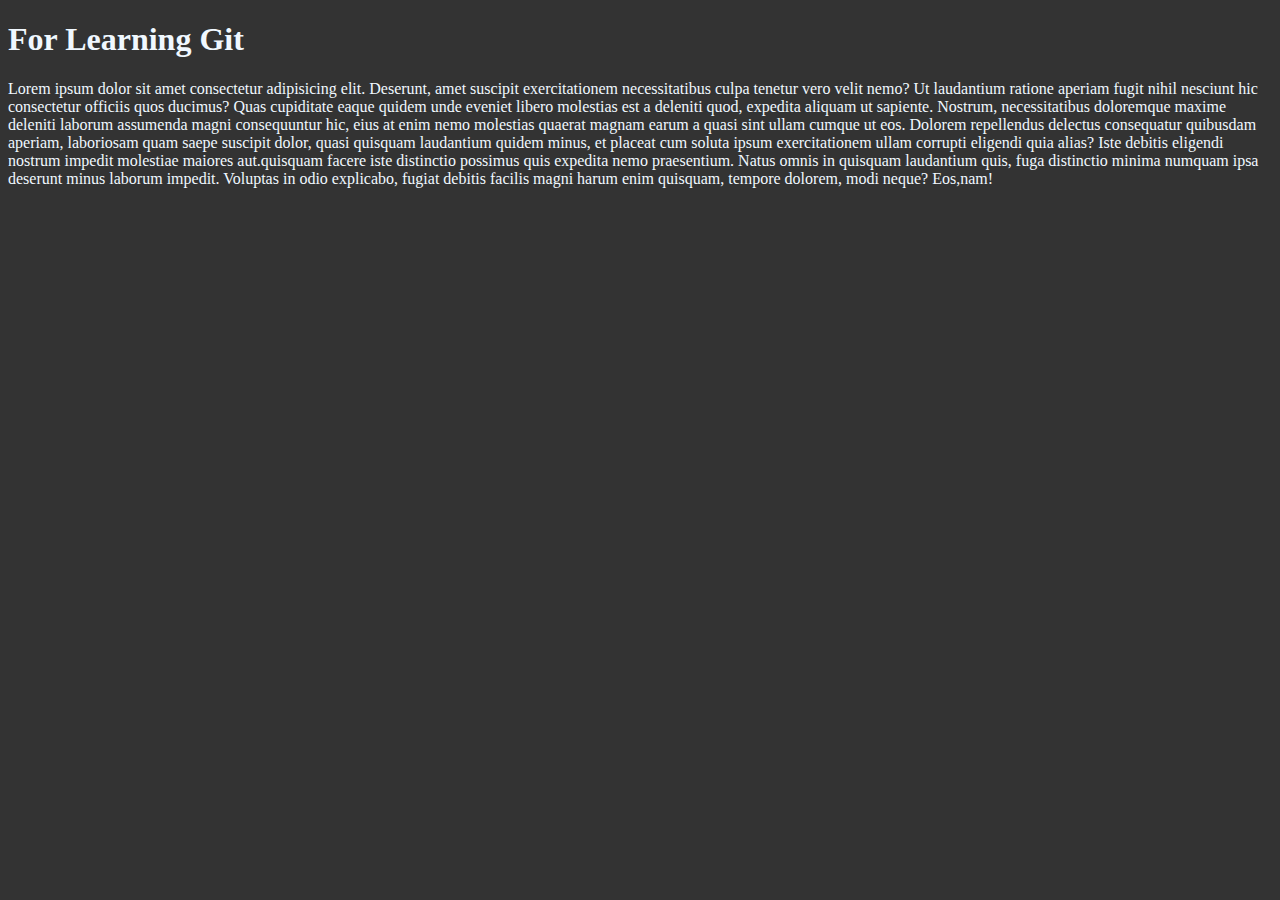
<file: index.html>
<!DOCTYPE html>
<html lang="en">
<head>
    <meta charset="UTF-8">
    <meta name="viewport" content="width=device-width, initial-scale=1.0">
    <title>Git & GitHub</title>
    <link rel="stylesheet" href="style.css">
</head>
<body>
    <h1>For Learning Git</h1>
    <p>Lorem ipsum dolor sit amet consectetur adipisicing elit. Deserunt, amet suscipit exercitationem necessitatibus culpa tenetur vero velit nemo? Ut laudantium ratione aperiam fugit nihil nesciunt hic consectetur officiis quos ducimus? Quas cupiditate eaque quidem unde eveniet libero molestias est a deleniti quod, expedita aliquam ut sapiente. Nostrum, necessitatibus doloremque maxime deleniti laborum assumenda magni consequuntur hic, eius at enim nemo molestias quaerat magnam earum a quasi sint ullam cumque ut eos. Dolorem repellendus delectus consequatur quibusdam aperiam, laboriosam quam saepe suscipit dolor, quasi quisquam laudantium quidem minus, et placeat cum soluta ipsum exercitationem ullam corrupti eligendi quia alias? Iste debitis eligendi nostrum impedit molestiae maiores aut.quisquam facere iste distinctio possimus quis expedita nemo praesentium. Natus omnis in quisquam laudantium quis, fuga distinctio minima numquam ipsa deserunt minus laborum impedit. Voluptas in odio explicabo, fugiat debitis facilis magni harum enim quisquam, tempore dolorem, modi neque? Eos,nam!</p>
</body>
</html>
</file>
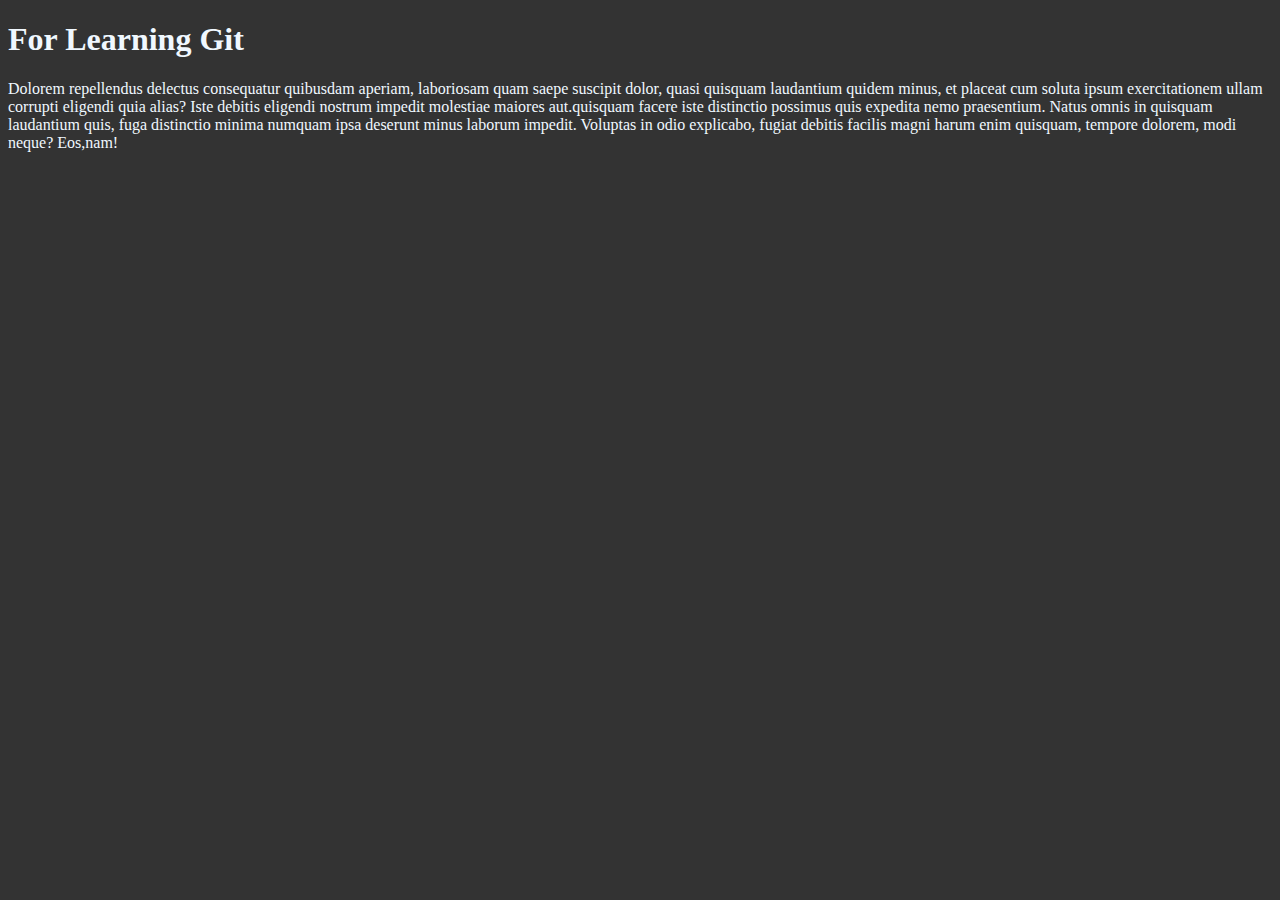
<file: first.html>
<!DOCTYPE html>
<html lang="en">
<head>
    <meta charset="UTF-8">
    <meta name="viewport" content="width=device-width, initial-scale=1.0">
    <title>Git & GitHub</title>
    <link rel="stylesheet" href="style.css">
</head>
<body>
    <h1>For Learning Git</h1>
    <p>Dolorem repellendus delectus consequatur quibusdam aperiam, laboriosam quam saepe suscipit dolor, quasi quisquam laudantium quidem minus, et placeat cum soluta ipsum exercitationem ullam corrupti eligendi quia alias? Iste debitis eligendi nostrum impedit molestiae maiores aut.quisquam facere iste distinctio possimus quis expedita nemo praesentium. Natus omnis in quisquam laudantium quis, fuga distinctio minima numquam ipsa deserunt minus laborum impedit. Voluptas in odio explicabo, fugiat debitis facilis magni harum enim quisquam, tempore dolorem, modi neque? Eos,nam!</p>
</body>
</html>
</file>
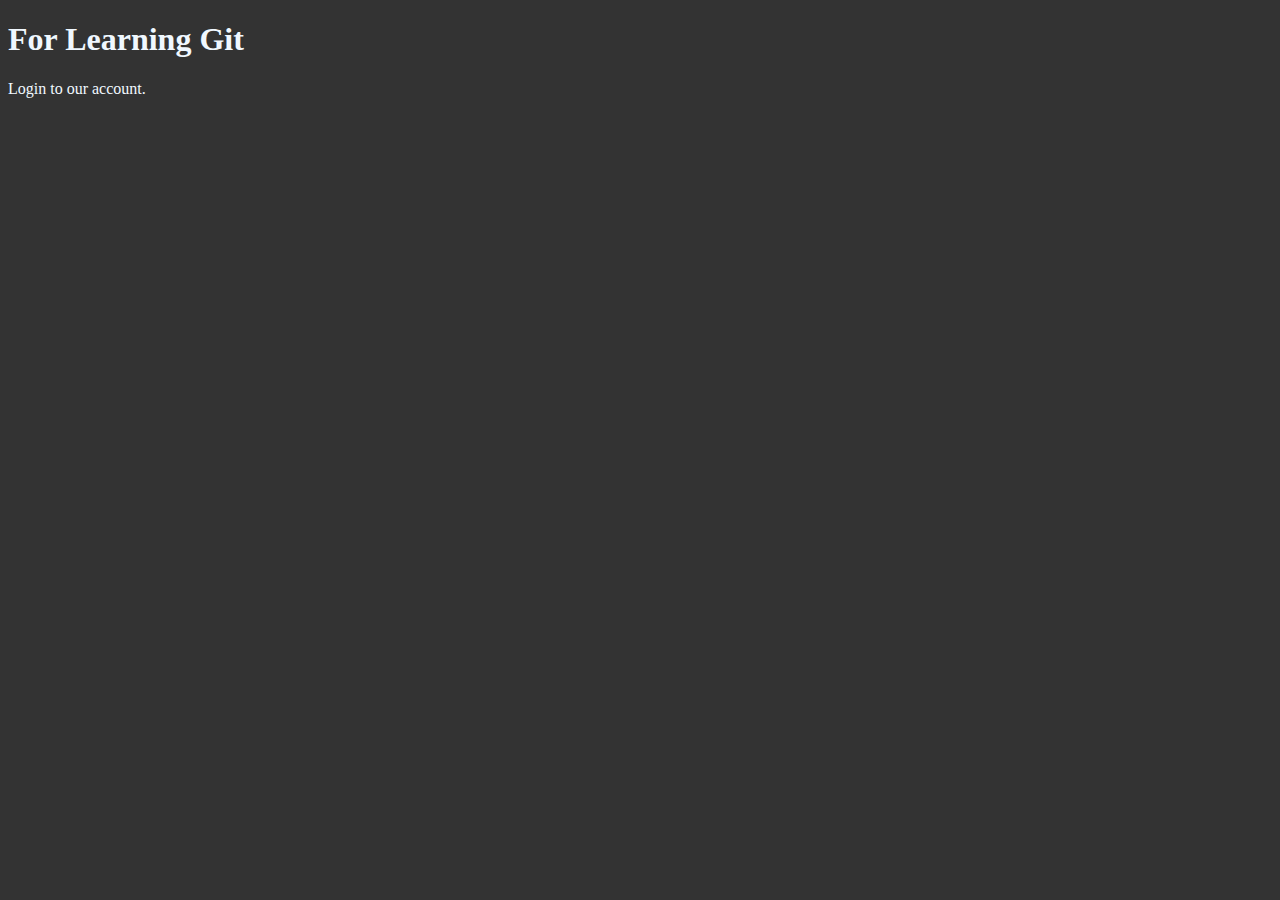
<file: login.html>
<!DOCTYPE html>
<html lang="en">
<head>
    <meta charset="UTF-8">
    <meta name="viewport" content="width=device-width, initial-scale=1.0">
    <title>Git & GitHub</title>
    <link rel="stylesheet" href="style.css">
</head>
<body>
    <h1>For Learning Git</h1>
    <p>Login to our account.</p>
</body>
</html>
</file>
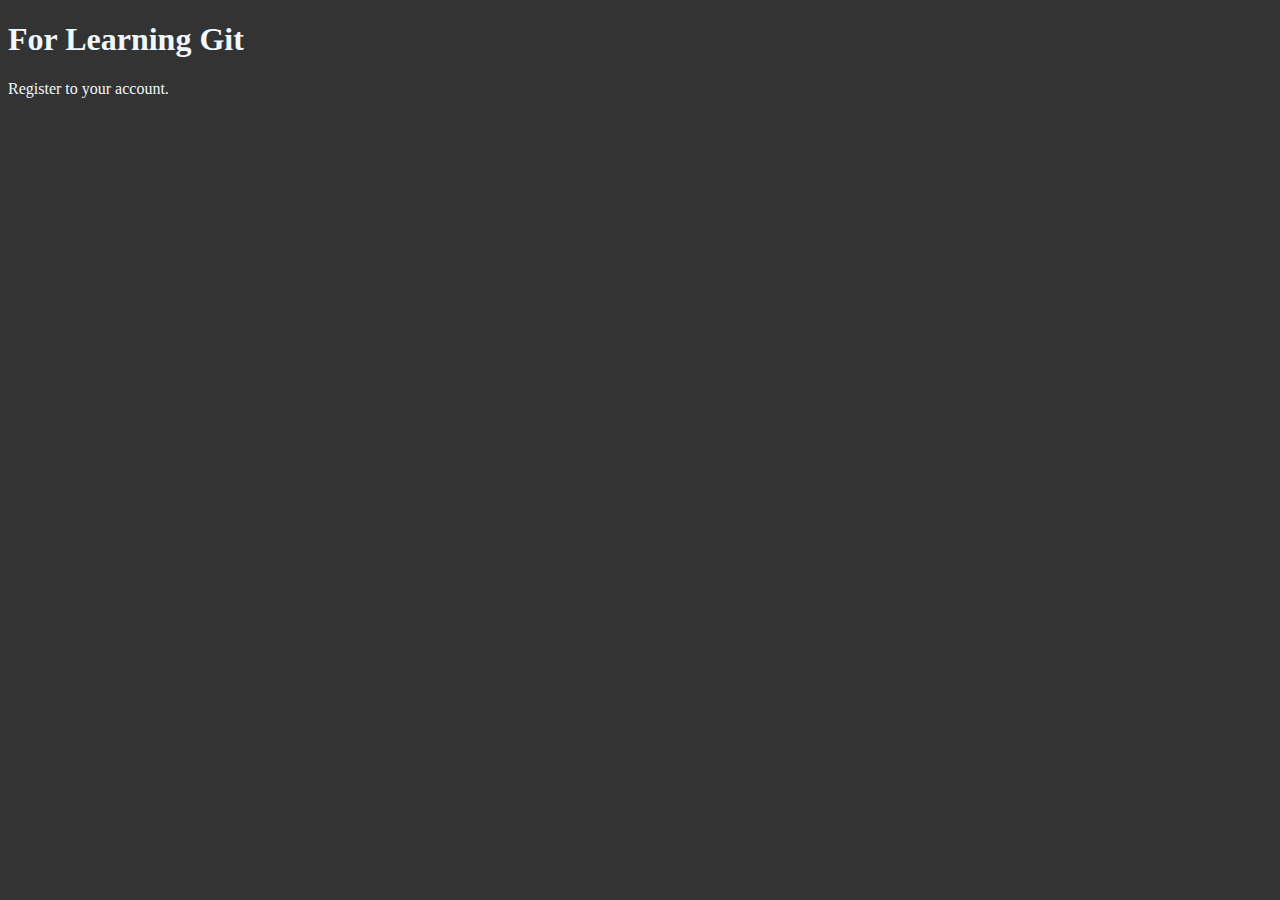
<file: register.html>
<!DOCTYPE html>
<html lang="en">
<head>
    <meta charset="UTF-8">
    <meta name="viewport" content="width=device-width, initial-scale=1.0">
    <title>Git & GitHub</title>
    <link rel="stylesheet" href="style.css">
</head>
<body>
    <h1>For Learning Git</h1>
    <p>Register to your account.</p>
</body>
</html>
</file>
<file: style.css>
body{
    background-color: #333333;
    color: aliceblue;
}
</file>
